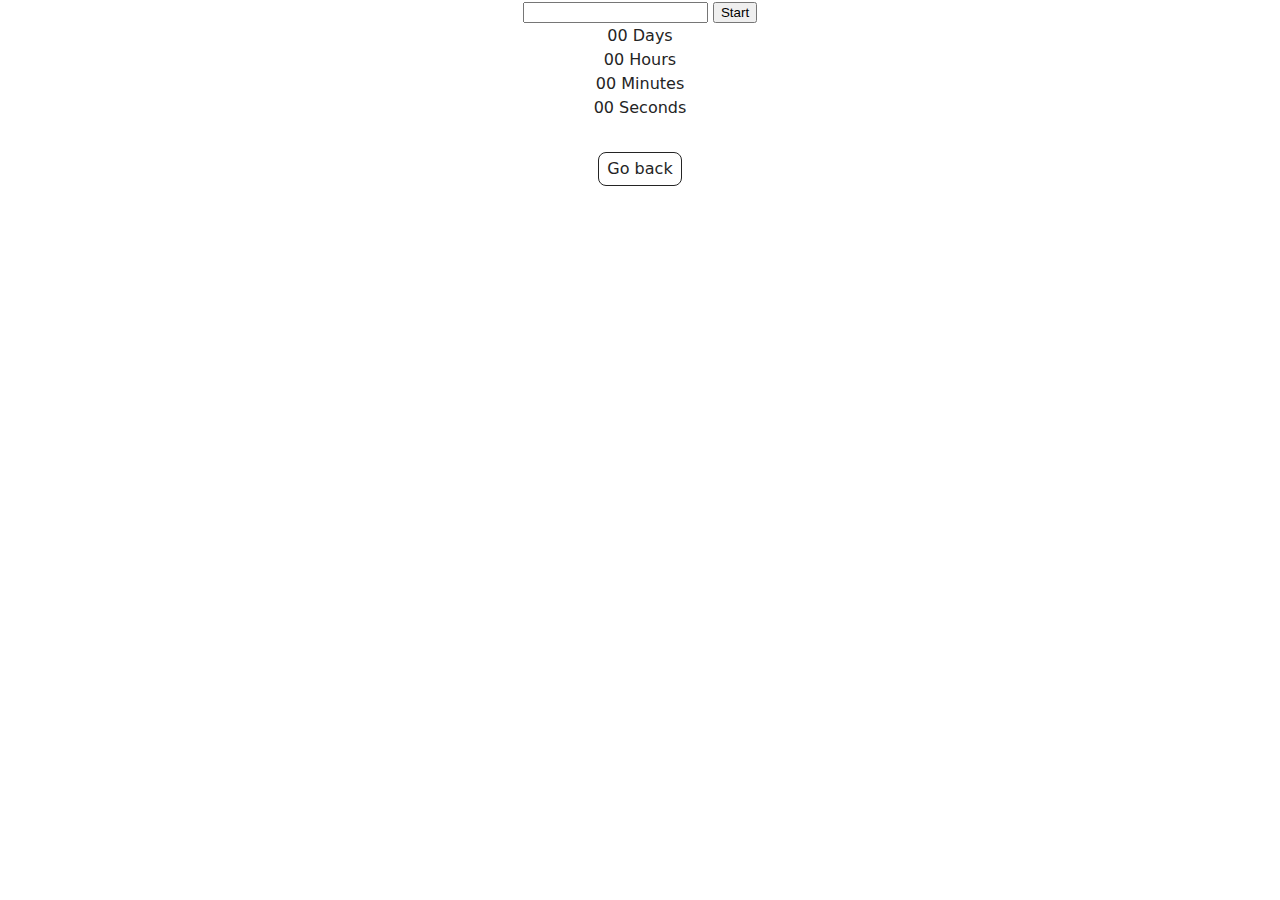
<file: src/1-timer.html>
<!DOCTYPE html>
<html lang="en">
  <head>
    <meta charset="UTF-8" />
    <meta http-equiv="X-UA-Compatible" content="IE=edge" />
    <meta name="viewport" content="width=device-width, initial-scale=1.0" />
    <title>Timer</title>
    <link rel="stylesheet" href="./css/styles.css" />
  </head>
  <body>
    <main>
      <div class="container">
      <div class="start-container">
        <input type="text" id="datetime-picker" />
        <button type="button" data-start>Start</button>
      </div>
      <div class="timer">
        <div class="field">
    <span class="value" data-days>00</span>
    <span class="label">Days</span>
  </div>
  <div class="field">
    <span class="value" data-hours>00</span>
    <span class="label">Hours</span>
  </div>
  <div class="field">
    <span class="value" data-minutes>00</span>
    <span class="label">Minutes</span>
  </div>
  <div class="field">
    <span class="value" data-seconds>00</span>
    <span class="label">Seconds</span>
  </div>

</div>
      </div>
        <a class="back-link" href="./index.html">Go back</a>
    </main>

    <script type="module" src="./js/1-timer.js"></script>
  </body>
</html>
</file>
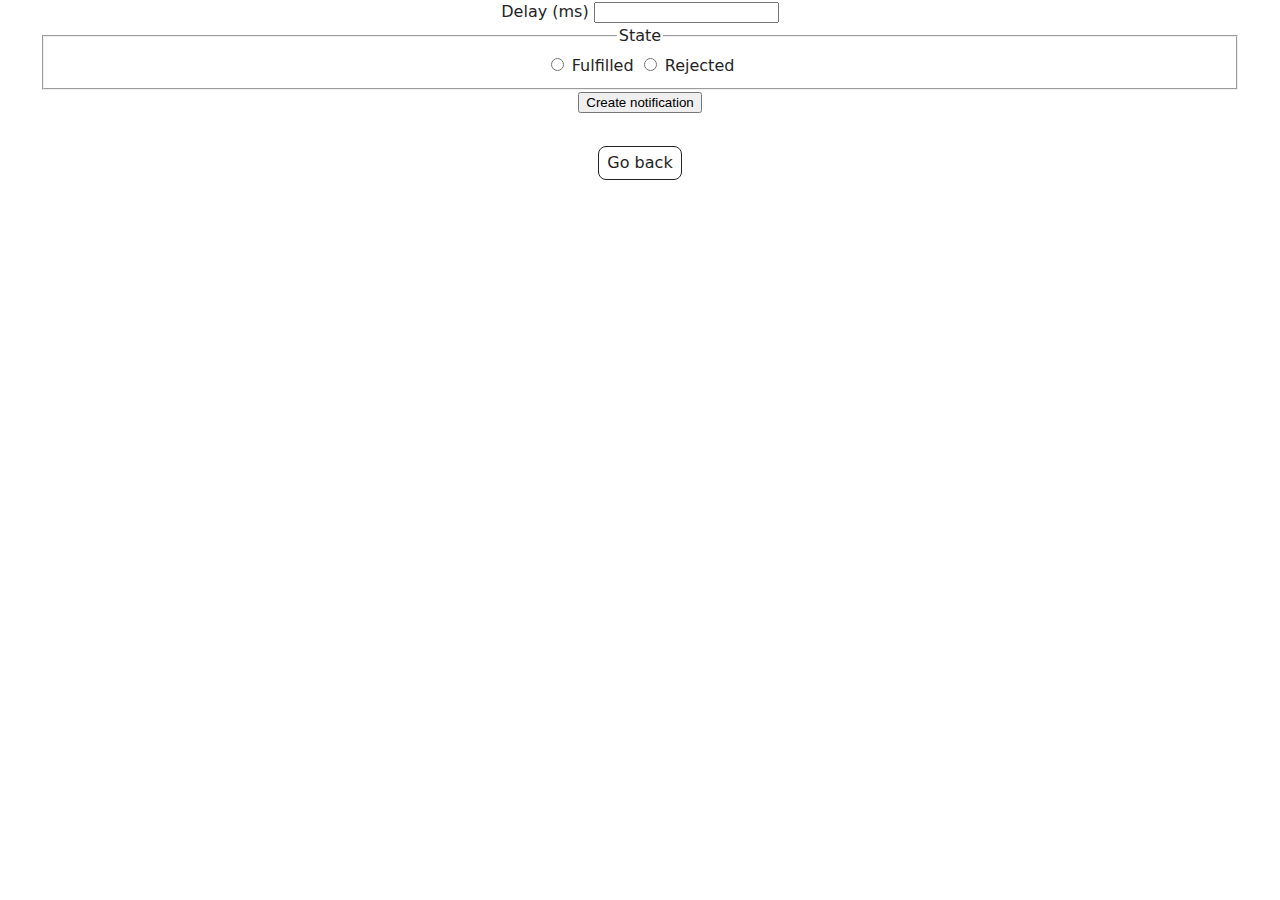
<file: src/2-snackbar.html>
<!DOCTYPE html>
<html lang="en">
  <head>
    <meta charset="UTF-8" />
    <meta http-equiv="X-UA-Compatible" content="IE=edge" />
    <meta name="viewport" content="width=device-width, initial-scale=1.0" />
    <title>Snackbar</title>
    <link rel="stylesheet" href="./css/styles.css" />
  </head>
  <body>


    <main>
      <div class="container">
        <form class="form">
  <label>
    Delay (ms)
    <input class="delayinput" type="number" name="delay" required />
  </label>

  <fieldset>
    <legend>State</legend>
    <label>
      <input type="radio" name="state" value="fulfilled" required />
      Fulfilled
    </label>
    <label>
      <input type="radio" name="state" value="rejected" required />
      Rejected
    </label>
  </fieldset>

  <button type="submit">Create notification</button>
</form>
      </div>
      
      <a class="back-link" href="./index.html">Go back</a>
    </main>

    <script type="module" src="./js/2-snackbar.js"></script>
  </body>
</html>
</file>
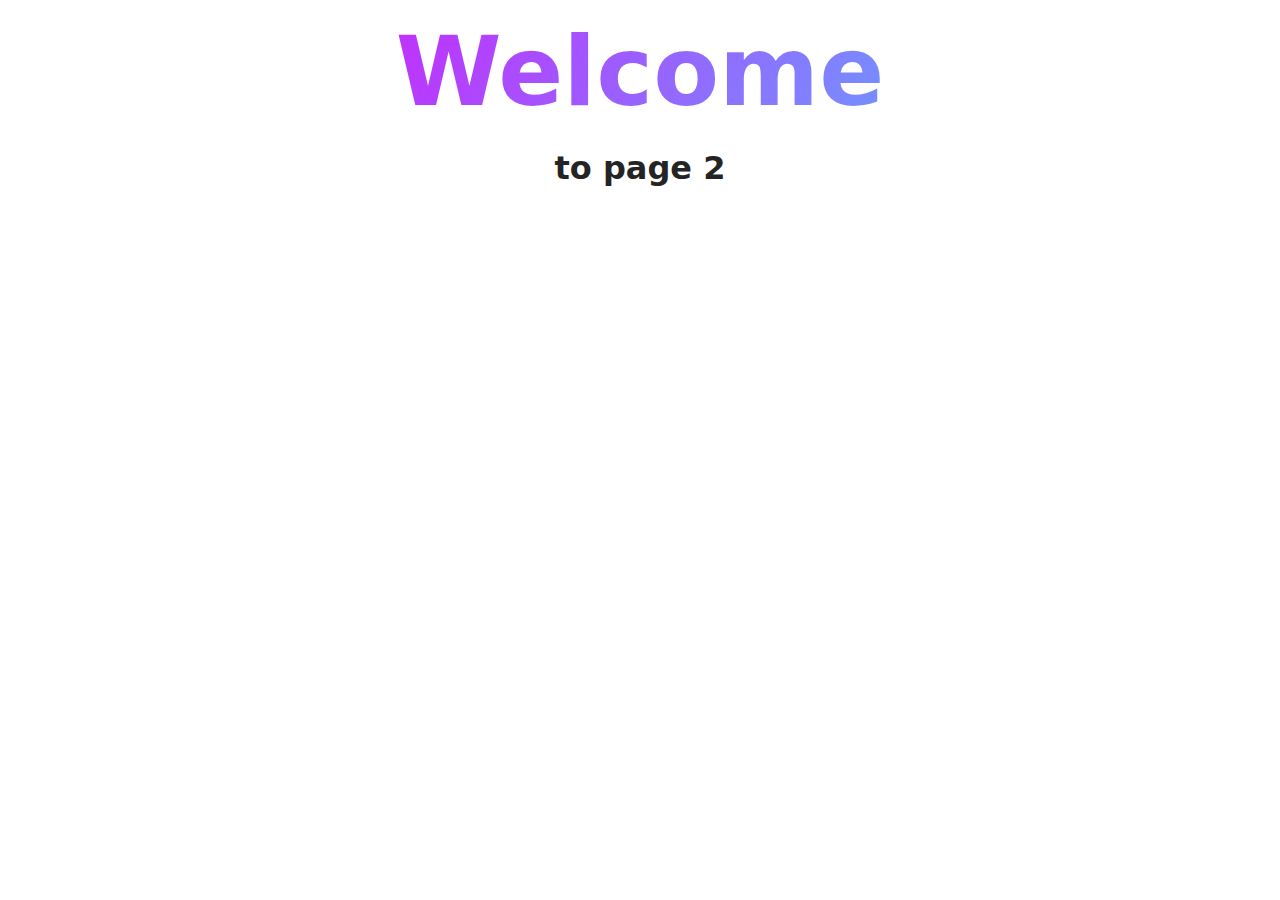
<file: src/page-2.html>
<!DOCTYPE html>
<html lang="en">
  <head>
    <meta charset="UTF-8" />
    <meta http-equiv="X-UA-Compatible" content="IE=edge" />
    <meta name="viewport" content="width=device-width, initial-scale=1.0" />
    <title>Page 2</title>
    <link rel="stylesheet" href="./css/styles.css" />
  </head>
  <body>
    <load
      src="./partials/header.html"
      icon-path="./img/sprite.svg#logo"
      highlight-act="active"
    />

    <main>
      <div class="container">
        <h1 class="main-title">
          <span class="main-title-gradient">Welcome</span> to page 2
        </h1>
        <load src="./partials/back-link.html" />
      </div>
    </main>

    <load src="./partials/footer.html" />
  </body>
</html>
</file>
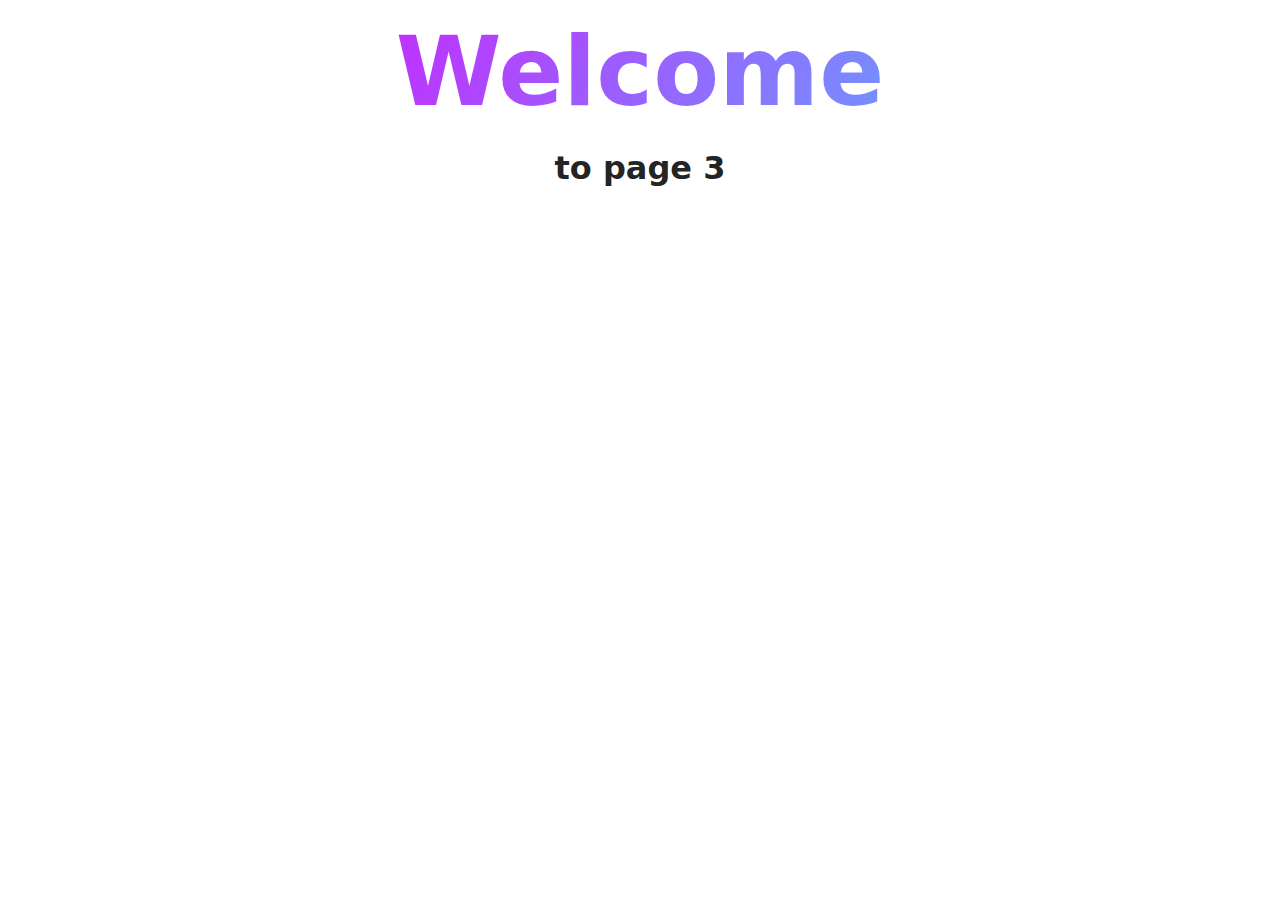
<file: src/page-3.html>
<!DOCTYPE html>
<html lang="en">
  <head>
    <meta charset="UTF-8" />
    <meta http-equiv="X-UA-Compatible" content="IE=edge" />
    <meta name="viewport" content="width=device-width, initial-scale=1.0" />
    <title>Page 3</title>
    <link rel="stylesheet" href="./css/styles.css" />
  </head>
  <body>
    <load
      src="./partials/header.html"
      icon-path="./img/sprite.svg#logo"
      highlight-curr="active"
    />

    <main>
      <div class="container">
        <h1 class="main-title">
          <span class="main-title-gradient">Welcome</span> to page 3
        </h1>
        <load src="./partials/back-link.html" />
      </div>
    </main>

    <load src="./partials/footer.html" />
  </body>
</html>
</file>
<file: src/css/styles.css>
/**
  |============================
  | include css partials with
  | default @import url()
  |============================
*/
/* Common styles */
@import url('./reset.css');
@import url('./base.css');
@import url('./container.css');
@import url('./animations.css');

/* Sections style */
@import url('./header.css');
@import url('./vite-promo.css');
@import url('./badges.css');
@import url('./back-link.css');
@import url('./footer.css');
</file>
